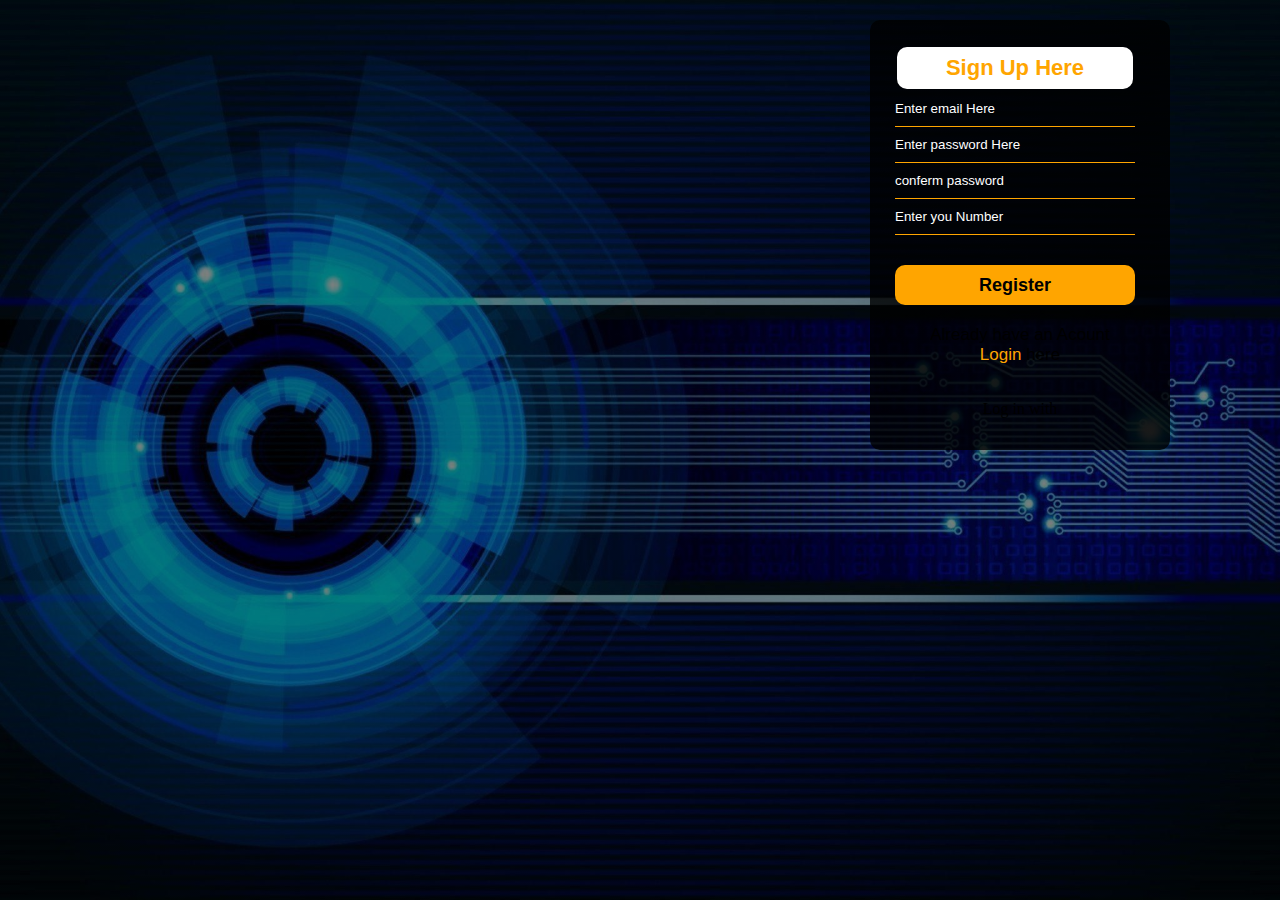
<file: signup.html>
<!DOCTYPE html>
<html lang="en">

<head>
    <meta charset="UTF-8">
    <meta http-equiv="X-UA-Compatible" content="IE=edge">
    <meta name="viewport" content="width=device-width, initial-scale=1.0">
    <title>Document</title>
    <link rel="stylesheet" href="style.css">
</head>

<body>
    <div class="second">
        <div class="form">
            <h2>Sign Up Here</h2>
            <input type="email" name="email" placeholder="Enter email Here">
            <input type="password" name="password" placeholder="Enter password Here">
            <input type="password" name="password" placeholder="conferm password">
            <input type="phonenumber" name="number" placeholder="Enter you Number">
            <button class="btnn"><a href="#">Register</a></button>
            <p class="link">
                Already have an Acount<br><a href="index.html">Login</a> here</a>
            </p>
            <p class="liw">Log in with</p>
            <div class="icons">
                <a href="#">
                    <ion-icon name="logo-facebook"></ion-icon>
                </a>
                <a href="#">
                    <ion-icon name="logo-instagram"></ion-icon>
                </a>
                <a href="#">
                    <ion-icon name="logo-twitter"></ion-icon>
                </a>
                <a href="#">
                    <ion-icon name="logo-google"></ion-icon>
                </a>
                <a href="#">
                    <ion-icon name="logo-skype"></ion-icon>
                </a>

            </div>
        </div>
</body>

</html>
</file>
<file: style.css>
* {
    margin: 0px;
    padding: 0px;
}

.main {
    width: 100%;
    background: linear-gradient(to top, rgba(0, 0, 0, 0.5)50%, rgba(0, 0, 0, 0.5)50%), url(bulb.jpg);
    background-position: center;
    background-size: cover;
    height: 100vh;
}

.navbar {
    width: 1200px;
    height: 75px;
    margin: auto;
}

.icon {
    width: 200px;
    float: left;
    height: 70px;
}

.logo {
    color: green;
    font-size: 35px;
    font-family: Arial;
    padding-left: 2 0px;
    float: left;
    padding-top: 10px;

}

.menu {
    width: 400px;
    height: 70px;
    float: left;
}

ul {
    float: left;
    display: flex;
    justify-content: center;
}

li {
    list-style: none;
    margin-left: 62px;
    margin-top: 27px;
    font-size: 14px;
}

ul li a {
    text-decoration: none;
    color: white;
    font-family: Arial;
    font-weight: bold;
    transition: 0.4s ease-in-out;
}

ul li a:hover {
    color: green;
}



.btn {
    width: 100px;
    height: 40px;
    background: orange;
    border: 2px solid orange;
    margin-top: 13px;
    color: white;
    font-size: 15px;
    border-bottom-left-radius: 5px;
    border-top-left-radius: 5px;
    border-bottom-right-radius: 5px;
    border-top-right-radius: 5px
}




.content {
    width: 1200px;
    height: auto;
    margin: auto;
    color: white;
    position: relative;
}

.content.paragraph {
    padding-left: 20px;
    padding-bottom: 25px;
    font-family: Arial;
    letter-spacing: 1.2px;
    line-height: 35px;
}

.content h1 {
    font-family: 'Times New Roman ';
    font-size: 50px;
    padding-left: 20px;
    margin-top: 9%;
}

.content .cn {
    width: 160px;
    height: 40px;
    background: orange;
    border: none;
    margin-bottom: 10px;
    margin-left: 20px;
    font-size: 18px;
    border-radius: 10px;
    cursor: pointer;
    transition: .4s ease;
}

.content .cn a {
    text-decoration: none;
    color: black;
    transition: .3s ease;
}

.cn:hover {
    background: white;
}

.content span {
    color: orange;
    font-size: 60px;
}

.form {
    width: 250px;
    height: 380px;
    background: linear-gradient(to top, rgba(0, 0, 0, 0.8)50%, rgba(0, 0, 0, 0.8)50%);
    position: absolute;
    top: 20px;
    left: 870px;
    border-radius: 10px;
    padding: 25px;
}

.form h2 {
    width: 220px;
    font-family: sans-serif;
    text-align: center;
    color: orange;
    font-size: 22px;
    background-color: white;
    border-radius: 10px;
    margin: 2px;
    padding: 8px;
}

.form input {
    width: 240px;
    height: 35px;
    background: transparent;
    border: 1px solid orange;
    border-top: none;
    border-right: none;
    border-left: none;
    color: white;
}

.form input:focus {
    outline: none;
}

::placeholder {
    color: white;
    font-family: Arial;
}

.btnn {
    width: 240px;
    height: 40px;
    background: orange;
    border: none;
    margin-top: 30px;
    font-size: 18px;
    border-radius: 10px;
    cursor: pointer;
    color: white
}

.btnn:hover {
    background: white;
    color: orange;
}

.btnn a {
    text-decoration: none;
    color: black;
    font-weight: bold;
}

.form .link {
    font-family: Arial;
    font-size: 17px;
    padding: 20px;
    text-align: center;
}

.form .link a {
    text-decoration: none;
    color: orange;
}

.liw {
    padding-top: 15px;
    padding-bottom: 10px;
    text-align: center;
}

.icons a {
    text-decoration: none;
    color: white;
}

.icons ion-icon {
    color: white;
    font-size: 30px;
    padding-left: 14px;
    padding-top: 5px;
    transition: 0.3s ease;
}

.icons ion-icon:hover {
    color: orange;
}

@media screen and (max-width:1200px) {

    /*Normal Screen*/
    .navbar {
        width: 100%;
        height: 100px;
    }

    ul {
        margin-left: 30px;
    }

    ul li {
        margin-left: 60px;
    }

    ul li a {
        font-size: 1.6vw;
    }

    .search {
        margin-top: 3px;
        margin-left: 290px;
    }

    .srch {
        height: 40px;
        width: 190px;
        font-size: 14px;
    }

    .btn {
        height: 40px;
        width: 80px;
    }

    .content {
        width: 100%;
    }

    .content h1,
    .content span {
        font-size: 4.5vw;
    }

    .content .par {
        width: 90%;
        font-size: 1.5vw;
    }

    .content .cn {
        width: 13%;
        height: 3.5vw;
        font-size: 1.8vw;
    }

    .content a {
        font-size: 1.6vw
    }
}

@media screen and (max-width:1170px) {

    /*Login-box*/
    .main {
        padding-left: 20px;
        height: 180vh;
    }

    .form {
        margin-left: -30px;
        width: 250px;
        height: 370px;
        background: linear-gradient(to top, rgba(0, 0, 0, 0.8)50%, rgba(0, 0, 0, 0.8)50%);
        position: absolute;
        top: 420px;
        left: 50px;
        transform: translate(0%, -5%);
        border-radius: 10px;
        padding: 25px;
    }

    .form input {
        width: 240px;
        height: 35px;
        background: transparent;
        border-bottom: 1px solid #ff7200;
        border-top: none;
        border-right: none;
        border-left: none;
        color: #fff;
        font-size: 15px;
        letter-spacing: 1px;
        margin-top: 30px;
        font-family: sans-serif;
    }

    .btnn a {
        font-size: 16px;
    }

    .form .link a {
        font-size: 16px;
    }
}

@media screen and (max-width: 830px) {

    /*For tablet*/
    .content {
        margin-top: 120px;
        width: 80%;
        margin-left: 40px;
    }

    .content h1,
    .content span {
        font-size: 6vw;
    }

    .content .par {
        width: 90%;
        font-size: 1.8vw;
    }

    .content .cn {
        width: 15%;
        height: 4.5vw;
        font-size: 2vw;
    }

    .content a {
        font-size: 2vw
    }

    .logo {
        margin-left: 240px;
        width: 100%;
        margin-top: 15px;
        font-size: 5vw;
    }

    .menu {
        width: 100%;
    }

    ul {
        margin-top: -5px;
        margin-left: 5px;
    }

    ul li {
        margin-left: 60px;
    }

    ul li a {
        font-size: 2vw;
    }

    .search {
        margin-top: -20px;
        margin-left: 60px;
    }

    .srch {
        height: 30px;
        width: 160px;
        font-size: 12px;
    }

    .btn {
        height: 30px;
        width: 70px;
    }

    .main {
        padding-left: 20px;
        height: 180vh;
    }

    .form {
        margin-left: -30px;
        width: 250px;
        height: 370px;
        background: linear-gradient(to top, rgba(0, 0, 0, 0.8)50%, rgba(0, 0, 0, 0.8)50%);
        position: absolute;
        top: 430px;
        left: 50px;
        transform: translate(0%, -5%);
        border-radius: 10px;
        padding: 25px;
    }

    .form input {
        width: 240px;
        height: 35px;
        background: transparent;
        border-bottom: 1px solid green;
        border-top: none;
        border-right: none;
        border-left: none;
        color: #fff;
        font-size: 15px;
        letter-spacing: 1px;
        margin-top: 30px;
        font-family: sans-serif;
    }

    .btnn a {
        font-size: 16px;
    }

    .form .link a {
        font-size: 16px;
    }
}

@media screen and (max-width: 600px) {

    /*IPAD*/
    .content {
        margin-top: 80px;
        margin-left: 20px;
    }

    .search {
        margin-top: -40px;
        margin-left: 42px;
    }

    .logo {
        margin-left: 180px;
        font-size: 4vw;
    }

    ul {
        margin-top: -25px;
        margin-left: -5px;
    }

    ul li {
        margin-left: 50px;
    }

    ul li a {
        font-size: 2vw;
    }
}

@media screen and (max-width: 450px) {

    /*mobile*/
    .logo {
        margin-left: 140px;
        font-size: 4vw;
    }

    ul {
        margin-top: -25px;
    }

    ul li {
        margin-left: 42px;
    }

    ul li a {
        font-size: 2vw;
    }

    .search {
        margin-top: -40px;
        margin-left: 38px;
    }
}

.second {
    width: 100%;
    background: linear-gradient(to top, rgba(0, 0, 0, 0.5)50%, rgba(0, 0, 0, 0.5)50%), url(bulb.jpg);
    background-position: center;
    background-size: cover;
    height: 100vh;
}

.second .form {
    width: 250px;
    height: 380px;
    background: linear-gradient(to top, rgba(0, 0, 0, 0.8)50%, rgba(0, 0, 0, 0.8)50%);
    position: absolute;
    top: 20px;
    left: 870px;
    border-radius: 10px;
    padding: 25px;
}
</file>
